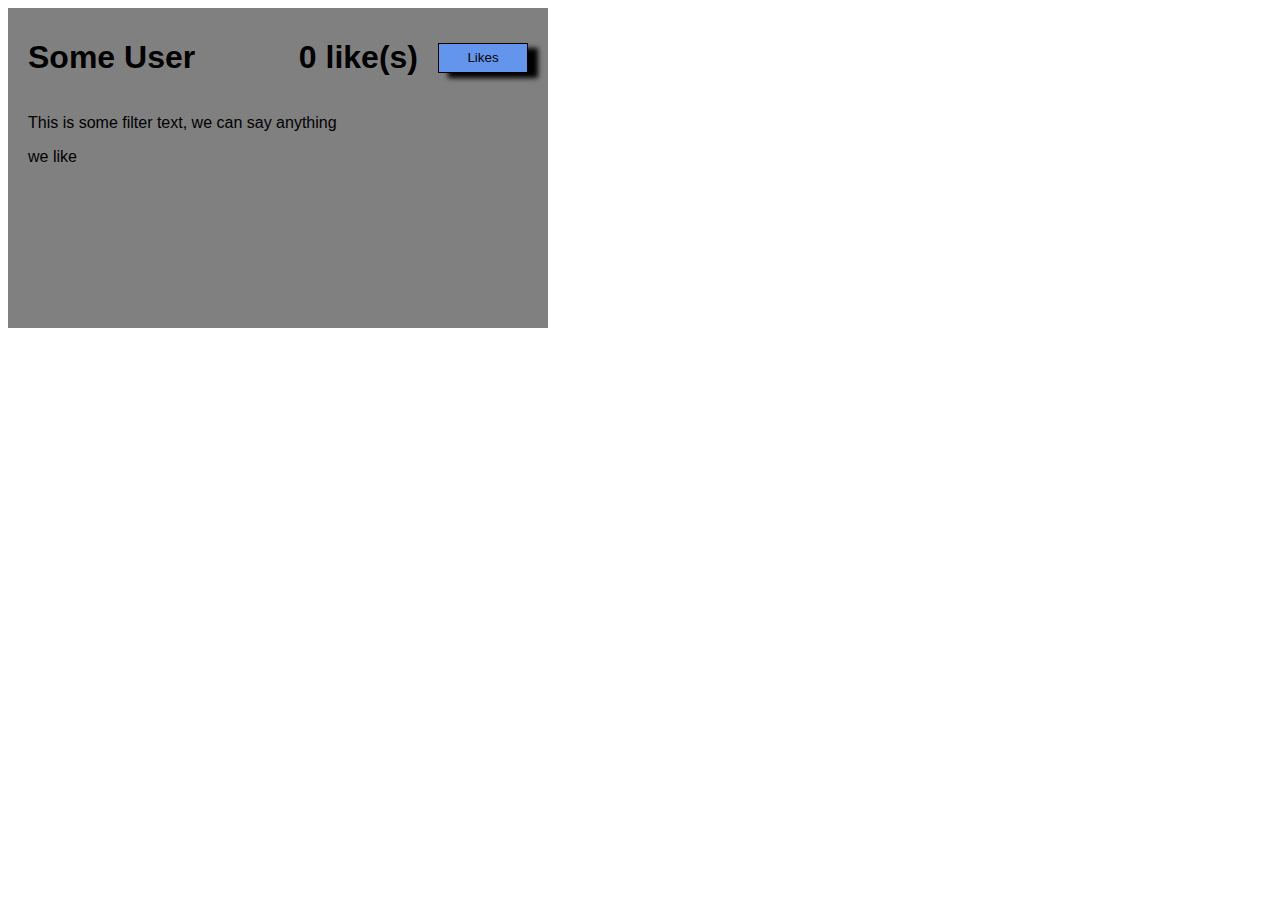
<file: Likes1/index.html>
<!DOCTYPE html>
<html lang="en">
<head>
    <meta charset="UTF-8">
    <meta http-equiv="X-UA-Compatible" content="IE=edge">
    <meta name="viewport" content="width=device-width, initial-scale=1.0">
    <title>Document</title>
    <link rel="stylesheet" href="style.css">
    <script src="script.js"></script>
</head>

<body>
    <!-------Main body information-------------->
    <div class="main">
        <div class="container">
            <div>
                <h1>Some User</h1>
            </div>
            <div class="counter container">
                <h1 id="likecounter">0 like(s)</h1>
                <button onclick="likes(this)">Likes</button>
            </div>
        </div>
        <div>
            <p>This is some filter text, we can say anything</p>
            <p>we like</p>
        </div>
    </div>
</body>
</html>
</file>
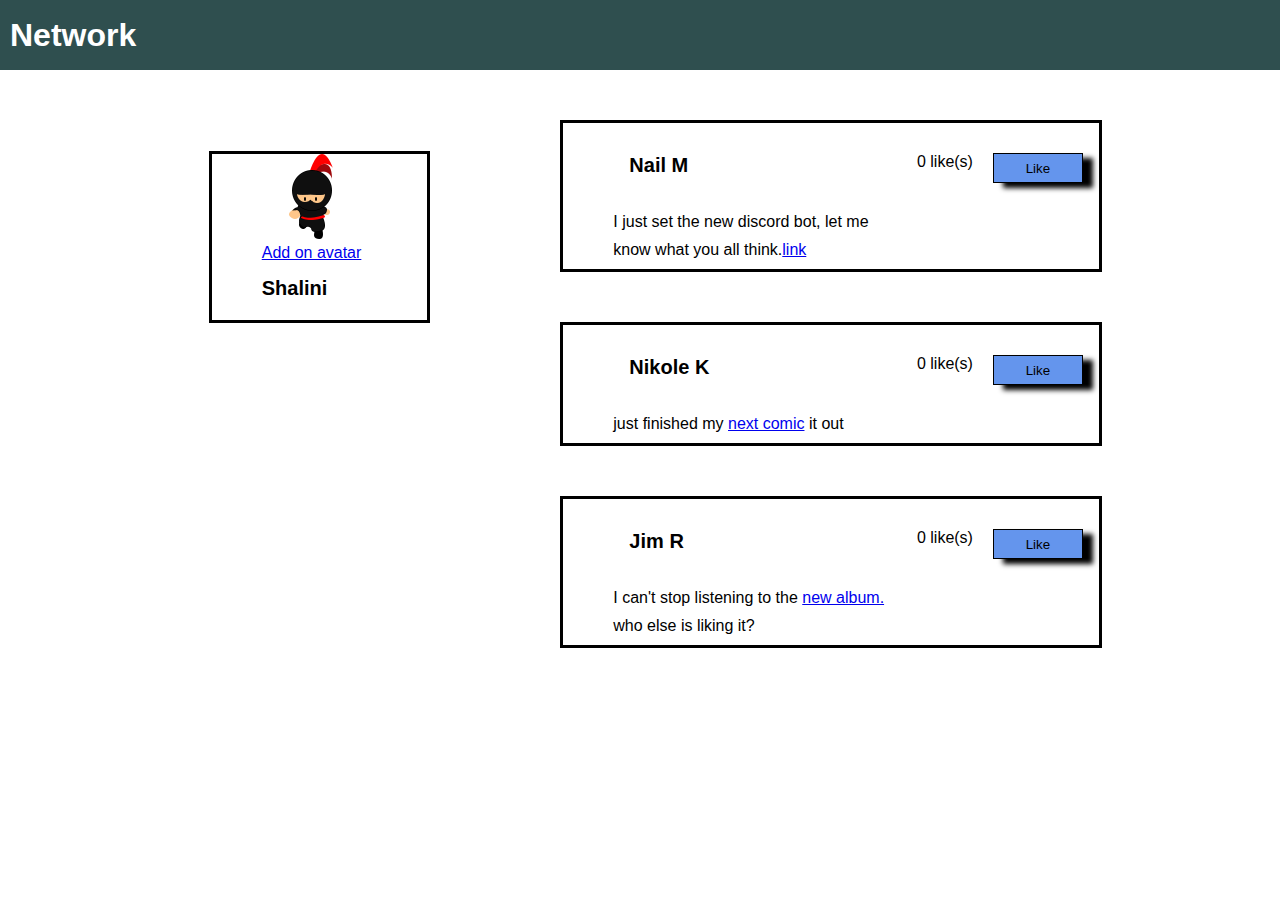
<file: likes2/index.html>
<!DOCTYPE html>
<html lang="en">
<head>
    <meta charset="UTF-8">
    <meta http-equiv="X-UA-Compatible" content="IE=edge">
    <meta name="viewport" content="width=device-width, initial-scale=1.0">
    <title>Document</title>
    <link rel="stylesheet" href="style.css">
    <script src="script.js"></script>
</head>
<body>
    <!---Navigation page------------------------------------->
    <div class="nav container align-center">
        <h1>Network</h1>
    </div>
    <!-------Main body information-------------->
    <div class="main container justify-center">
        <div class="column container">
            <div class="profile col-1">
                <div class="info">
                    <div class="profileinfoholder">
                        <div>
                            <img src="img/down1.png" alt="profile pic" class="programmer">
                            <p><a href="#">Add on avatar</a></p>
                            <p class="name">Shalini</p>
                        </div>
                    </div>
                </div>
            </div>
            <div class="connections col-2">
                <div class="info">
                    <div class="profile container">
                        <div>
                            <p class="name">Nail M</p>
                        </div>
                        <div class="counter container">
                            <p id="likecounter1">0 like(s)</p>
                            <button onclick="likes('#likecounter1')">Like</button>
                        </div>
                    </div>
                    <div class="palign">
                        <p>I just set the new discord bot, let me</p>
                        <p>know what you all think.<a href="#">link</a></p>
                    </div>
                </div>
                <div class="info">
                    <div class="profile container">
                        <div>
                            <p class="name">Nikole K</p>
                        </div>
                        <div class="counter container">
                            <p id="likecounter2">0 like(s)</p>
                            <button onclick="likes('#likecounter2')">Like</button>
                        </div>
                    </div>
                    <div class="palign">
                        <p>just finished my <a href="#">next comic</a> it out</p>
                    </div>
                </div>
                <div class="info">
                    <div class="profile container">
                        <div>
                            <p class="name">Jim R</p>
                        </div>
                        <div class="counter container">
                            <p id="likecounter3">0 like(s)</p>
                            <button onclick="likes('#likecounter3')">Like</button>
                        </div>
                    </div>
                    <div class="palign">
                        <p>I can't stop listening to the <a href="#">new album.</a></p>
                        <p>who else is liking it?</p>
                    </div>
                </div>
            </div>
        </div>
    </div>
</body>
</html>
</file>
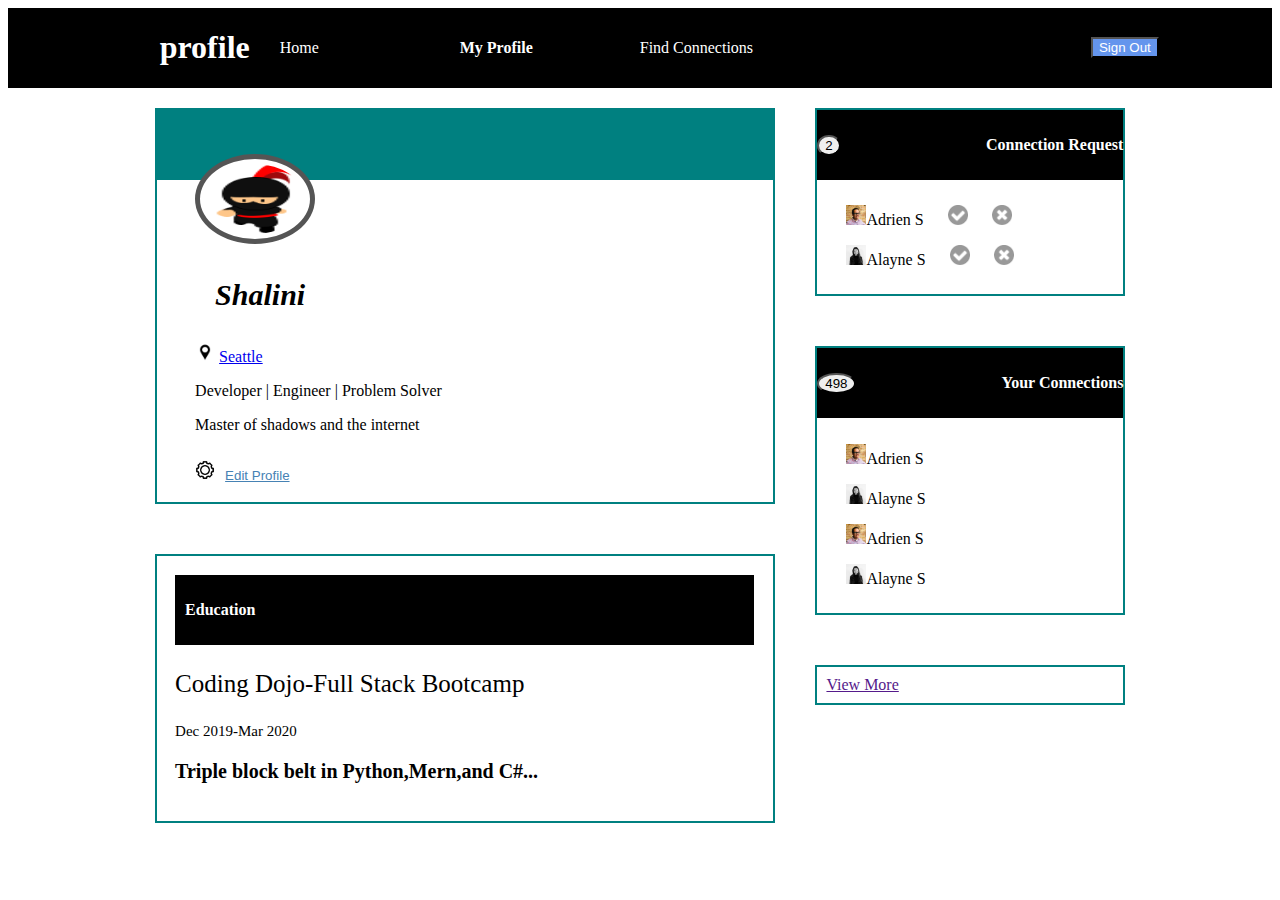
<file: makingconnection/index.html>
<!DOCTYPE html>
<html lang="en">
<head>
    <meta charset="UTF-8">
    <meta http-equiv="X-UA-Compatible" content="IE=edge">
    <meta name="viewport" content="width=device-width, initial-scale=1.0">
    <title>Document</title>
    <link rel="stylesheet" href="style.css">
    <script src="script.js"></script>
</head>
<body>
    <div class="nav container justify-between justify-center">
        <div class="logo container align-center justify-between">
            <h1>profile</h1>
            <a href="">Home</a>
            <a class="bold" href="">My Profile</a>
            <a href="">Find Connections</a>
        </div>
        <div class="logo container align-center justify-right">
            <button>Sign Out</button>
        </div>
    </div>
    <div class="main container justify-center">
        <div class="column container">
            <div class="profile col-2">
                <div class="info">
                    <div class="header"></div>
                    <div class="profileinfoholder">
                        <div> <img src="img/down1.png" alt="profile pic" class="programmer"></div>
                        <div>
                            <p id="profilename" class="name">Shalini</p>
                        </div>
                        <p><img src="img/map.jpg" alt="map pic" class="map">
                            <a href="#">Seattle</a>
                        </p>
                        <p class="para">Developer | Engineer | Problem Solver</p>
                        <p class="para">Master of shadows and the internet</p>
                        <div class="editprofile">
                            <img src="img/setting.png" alt="setting" class="setting">
                            <button  onclick="myname('#profilename')" >Edit Profile</button>
                        </div>
                    </div>
                </div>
                <div class="info">
                    <div class="profileinfoholder">
                        <div class="header1 container align-center">
                            <h1>Education</h1>
                        </div>
                        <p class="fontsize1">Coding Dojo-Full Stack Bootcamp</p>
                        <p class="fontsize2">Dec 2019-Mar 2020</p>
                        <p class="fontsize3">Triple block belt in Python,Mern,and C#...</p>
                    </div>
                </div>
            </div>
            <div class="connections col-1">
                <div class="info">
                    <div class="header2 container align-center justify-between">
                        <button id="changenumber" style="border-radius: 50%;">2</button>
                        <h1>Connection Request</h1>
                    </div>
                    <div class="profileinfoholder">
                        <p id="request1"><img src="img/adrien-s.jpg" alt="profile pic" class="map">Adrien S
                            <img onclick="addprofile('#changenumber','#changenumber1','#request1')" src="img/accept-circle.png" alt="profile pic" class="map">
                            <img onclick="removeprofile('#changenumber','#changenumber1','#request1')" src="img/close-circle.png" alt="profile pic" class="map">
                        </p>
                        <p id="request2"><img src="img/alayne-s.jpg" alt="profile pic" class="map">Alayne S
                            <img onclick="addprofile1('#changenumber','#changenumber1','#request2')" src="img/accept-circle.png" alt="profile pic" class="map">
                            <img onclick="removeprofile1('#changenumber','#changenumber1','#request2')" src="img/close-circle.png" alt="profile pic" class="map">
                        </p>
                    </div>
                </div>
                <div class="info">
                    <div class="header3 container align-center justify-between">
                        <button id ="changenumber1" style="border-radius: 50%;">498</button>
                        <h1>Your Connections</h1>
                    </div>
                    <div class="profileinfoholder">
                        <p><img src="img/adrien-s.jpg" alt="profile pic" class="map">Adrien S</p>
                        <p><img src="img/alayne-s.jpg" alt="profile pic" class="map">Alayne S</p>
                        <p><img src="img/adrien-s.jpg" alt="profile pic" class="map">Adrien S</p>
                        <p><img src="img/alayne-s.jpg" alt="profile pic" class="map">Alayne S</p>
                    </div>
                </div>
                <div class="info">
                    <div class="profileinfoholder">
                        <a href="">View More</a>
                    </div>
                </div>
            </div>
        </div>
    </div>
</body>
</html>
</file>
<file: Likes1/style.css>
*{
    font-family: sans-serif;
}
.main{
    height: 300px;
    width:500px;
    justify-content: center;
    background-color: gray;
    border: 2px;
    border-color: black;
    padding: 10px 20px 10px 20px;
}
.container{
    display:flex;
    align-items: center;
    justify-content: space-between;
}
.div counter{
    align-items: center;
    padding: 5px;
}
.counter div p{
    margin-left: 10px;
}
.counter button{
    align-items: left;
    margin-left: 20px;
    background-color: cornflowerblue;
    border: 1px solid black;
    height: 30px;
    width: 90px;
    box-shadow: 10px 5px 5px black;
}
</file>
<file: likes2/style.css>
*{
    margin:0;
    font-family: sans-serif;
}
.container{
    display: flex;
}
.main{
    height: 400px;
}
.justify-left {
    justify-content: left;
}
.justify-right {
    justify-content: right;
}
.justify-center {
    justify-content: center;
}
.jutify-around{
	justify-content: space-around;
}
.align-center{
	align-items: center;
}
.justify-between{
	justify-content: space-between;
}
.nav{
	color:white;
	background-color:darkslategray;
	height: 70px;
    width:auto;
}
.nav h1{
    align-items: center;
    margin: 10px;
}
.logo input[type=text] {
    
    font-size: 17px;
    border: 1px solid black;
}
.logo button{
    background-color:steelblue;
    
    border: 1px solid black;
    height: 40px;
    width: 100px;
    box-shadow: 10px 5px 5px black;
}
.left{
    width:40%;
}
.right{
    width:20%;
}
.main{
    height: 500px;
}
.info{
	border: 3px solid black;
	margin-bottom: 50px;
    margin:50px;
}
.profile {
	padding:3%;
    align-items: center;
    justify-content: space-between;
}
    
.name{
    font-size: 20px;
    font-family: sans-serif;
    font-weight: bold;
    margin-top: 15px;
    padding-bottom: 20px;;
}
.profileinfoholder1{
    padding: 1%;
}
.column{
	width: 80%;
}
.col-1{
	flex: 1;
}
.col-2{
	flex: 2;
}
.info{
    border: 3px solid black;
    margin-bottom: 50px;
    margin:50px;
}
.info img{
    margin-left: 70px;
}
.info p{
    margin-left: 50px;;
}
.div palign{
    padding:2%;
    margin-top:3px; 
}
.palign p{
    text-align: left;
    margin-bottom: 10px;
}
.div counter{
    align-items: center;
    padding: 5px;
}
.counter div p{
    margin-left: 30px;
}
.counter button{
    align-items: left;
    margin-left: 20px;
    background-color: cornflowerblue;
    border: 1px solid black;
    height: 30px;
    width: 90px;
    box-shadow: 10px 5px 5px black;
}
</file>
<file: makingconnection/style.css>
.container{
    display: flex;
}
.main{
    height: 500px;
}
.justify-left {
    justify-content: left;
}
.justify-right {
    justify-content: right;
}
.justify-center {
    justify-content: center;
}
.jutify-around{
	justify-content: space-around;
}
.align-center{
	align-items: center;
}
.justify-between{
	justify-content: space-between;
}
.nav{
	color:white;
	background-color: black;
	padding-left:12%;
	padding-right: 5%;
}
.bold{
	font-weight: bold;
}
.column{
	width: 80%;
}
.col-1{
	flex: 1;
}
.col-2{
	flex: 2;
}
.col-3{
	flex: 3;
}
.logo a{
	margin-left: 30px;
	color:white;
    text-decoration: none;
	width:150px;
}
.logo button{
	background-color:cornflowerblue;
	color:white;
	margin-right:50px;
}
.profile{
	height: 100%;
	background-color: white;
	padding:2%;	
}
.info{
	border: 2px solid teal;
	margin-bottom: 50px;
}
.profileinfoholder{
	padding:3%;
}
.fontsize1{
	font-size: 25px;
}
.fontsize2{
	font-size: 15px;
}
.fontsize3{
	font-size: 20px;
	font-weight: bold;
}
img.programmer {
    margin-left: 20px;
    height: 70px;
    width: 100px;
    border-radius: 100%;
    background-color: white;
    padding:5px;
    border: 5px solid #555;
}
img.map{
    margin:0px;
    height: 20px;
    width: 20px;
    margin-left:20px;
}
img.setting{
    margin-top: 10px;
    height: 20px;
    width: 20px;
    margin-left:20px;
}
.setting a{
    color:skyblue;
}
p.name{
    margin-left:40px;
    font-style:oblique;
    font-weight: bold;
	font-size:30px;
}
.header{
	background-color:teal;
	height: 70px;
	margin-bottom: -45px;
}
.header1{
	background-color:black;
	height: 70px;
}
.header1 h1{
	color:white;
	font-size: 1rem;
	justify-content: right;
    margin:10px;
}
.connections{
	height: 100%;
	background-color:white;
    padding:2%
}
.header2{
	background-color:black;
	height: 70px;

}
.header2 h1{
	color:white;
	font-size: 1rem;
	justify-content: right;
}
.header3{
	background-color:black;
	height: 70px;
}
.header3 h1{
	color:white;
	font-size: 1rem;
	justify-content: right;
}
p.para{
    margin-left: 20px;
}
.editprofile button {
text-decoration:underline;
border: none;
background-color: white;
color:steelblue;
}
</file>
